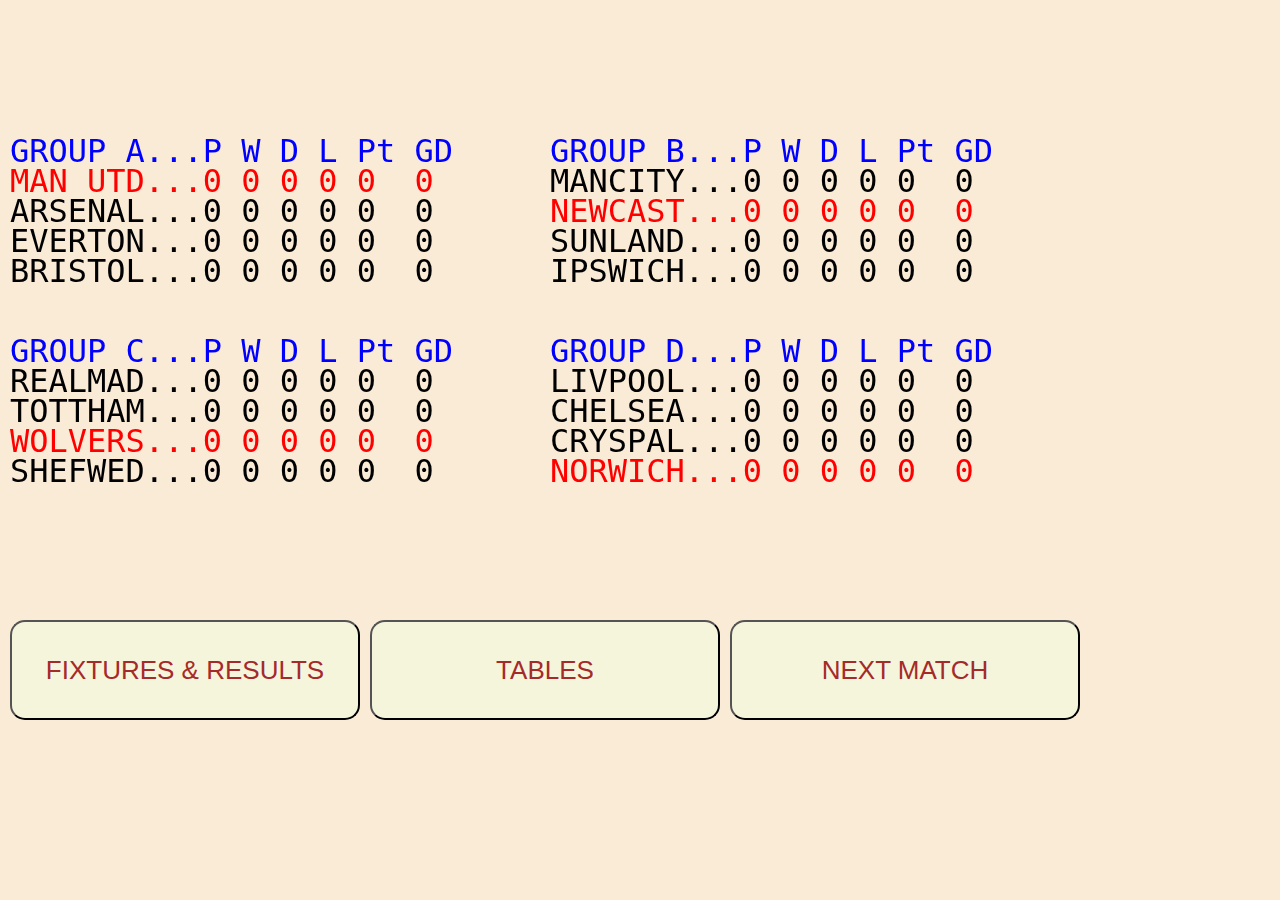
<file: index.html>
<!DOCTYPE html>
<html>

<head>
  <link rel="stylesheet" href="champ.css">
</head>
<title>CHAMP</title>

<div class="butts">
  <button id="fixres" onclick="fixres()">FIXTURES & RESULTS</button>
  <button id="tables" onclick="tables()">TABLES</button>
  <button id="match" onclick="match() ">NEXT MATCH</button>
  <button id="goal" onclick="goal_add() ">ADD</button>

</div>


<div class="league_hds">
  <p id="LGA_HD">GROUP A...P W D L Pt GF GA</p>
  <p id="LGB_HD">GROUP B...P W D L Pt GF GA</p>
  <p id="LGC_HD">GROUP C...P W D L Pt GF GA</p>
  <p id="LGD_HD">GROUP D...P W D L Pt GF GA</p>

</div>

<div class="league">

  <p id="LG0"></p>
  <p id="LG1"></p>
  <p id="LG2"></p>
  <p id="LG3"></p>
  <p id="LG4"></p>
  <p id="LG5"></p>
  <p id="LG6"></p>
  <p id="LG7"></p>
  <p id="LG8"></p>
  <p id="LG9"></p>
  <p id="LG10"></p>
  <p id="LG11"></p>
  <p id="LG12"></p>
  <p id="LG13"></p>
  <p id="LG14"></p>
  <p id="LG15"></p>

</div>

<div class="league_hds">

  <p id="fixhd_r1"></p>
  <p id="fixhd_r2"></p>
  <p id="fixhd_r3"></p>
  <p id="fixhd_r4"></p>
  <p id="fixhd_r5"></p>
  <p id="fixhd_r6"></p>

  <p id="qfhead"></p>
  <p id="sfhead"></p>
  <p id="fhead"></p>


</div>

<div class="fixture_list">

  <p id="fix0"></p>
  <p id="fix1"></p>
  <p id="fix2"></p>
  <p id="fix3"></p>
  <p id="fix4"></p>
  <p id="fix5"></p>
  <p id="fix6"></p>
  <p id="fix7"></p>

  <p id="fix8"></p>
  <p id="fix9"></p>
  <p id="fix10"></p>
  <p id="fix11"></p>
  <p id="fix12"></p>
  <p id="fix13"></p>
  <p id="fix14"></p>
  <p id="fix15"></p>

  <p id="fix16"></p>
  <p id="fix17"></p>
  <p id="fix18"></p>
  <p id="fix19"></p>
  <p id="fix20"></p>
  <p id="fix21"></p>
  <p id="fix22"></p>
  <p id="fix23"></p>

  <p id="fix24"></p>
  <p id="fix25"></p>
  <p id="fix26"></p>
  <p id="fix27"></p>
  <p id="fix28"></p>
  <p id="fix29"></p>
  <p id="fix30"></p>
  <p id="fix31"></p>

  <p id="fix32"></p>
  <p id="fix33"></p>
  <p id="fix34"></p>
  <p id="fix35"></p>
  <p id="fix36"></p>
  <p id="fix37"></p>
  <p id="fix38"></p>
  <p id="fix39"></p>

  <p id="fix40"></p>
  <p id="fix41"></p>
  <p id="fix42"></p>
  <p id="fix43"></p>
  <p id="fix44"></p>
  <p id="fix45"></p>
  <p id="fix46"></p>
  <p id="fix47"></p>
  <p id="fix48"></p>
  <p id="fix49"></p>
  <p id="fix50"></p>
  <p id="fix51"></p>
  <p id="fix52"></p>
  <p id="fix53"></p>
  <p id="fix54"></p>


  <p id="teama1"></p>
  <p id="teama2"></p>
  <p id="teama3"></p>
  <p id="teama4"></p>
  <p id="teama5"></p>
  <p id="teama6"></p>

  <p id="teamb1"></p>
  <p id="teamb2"></p>
  <p id="teamb3"></p>
  <p id="teamb4"></p>
  <p id="teamb5"></p>
  <p id="teamb6"></p>

  <p id="teamc1"></p>
  <p id="teamc2"></p>
  <p id="teamc3"></p>
  <p id="teamc4"></p>
  <p id="teamc5"></p>
  <p id="teamc6"></p>

  <p id="teamd1"></p>
  <p id="teamd2"></p>
  <p id="teamd3"></p>
  <p id="teamd4"></p>
  <p id="teamd5"></p>
  <p id="teamd6"></p>


  <p id="end_msg"></p>


</div>

<p id="match_hd"></p>
<p id="fix_main"></p>
<p id="teama_level"></p>
<p id="teamb_level"></p>
<p id="odds"></p>
<p id="timer"></p>

<div class="balls">

  <p id="ball1"></p>
  <p id="ball2"></p>
  <p id="ball3"></p>
  <p id="ball4"></p>
  <p id="ball5"></p>
  <p id="ball6"></p>
  <p id="ball7"></p>
  <p id="ball8"></p>
  <p id="ball9"></p>
  <p id="ball10"></p>

  <p id="ball_goal"></p>

</div>


<script src="champ.js"> </script>
</body>

</html>
</file>
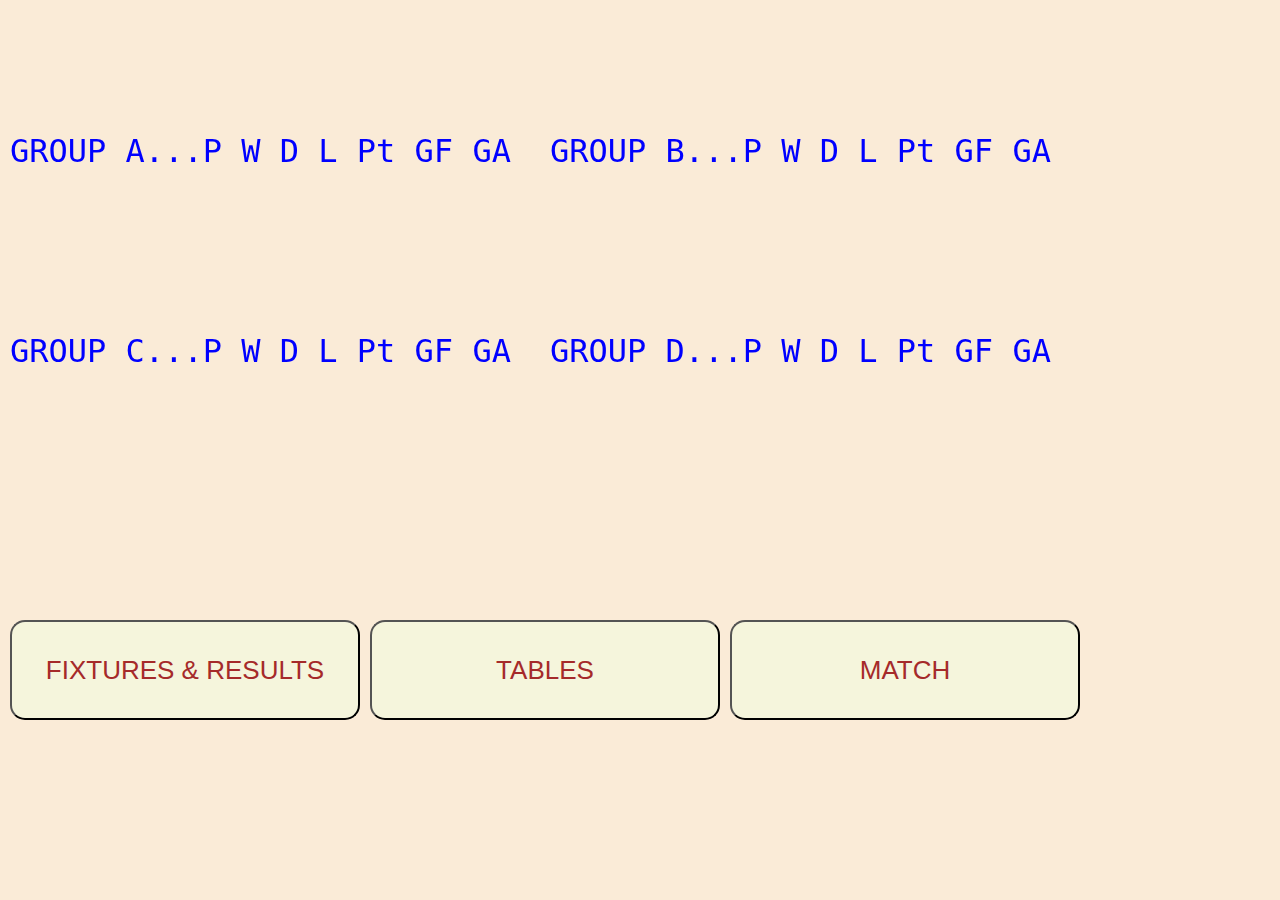
<file: champ.html>
<!DOCTYPE html>
<html>

<head>
  <link rel="stylesheet" href="champ.css">
</head>
<title>CHAMP</title>

<div class="butts">
  <button id="fixres" onclick="fixres()">FIXTURES & RESULTS</button>
  <button id="tables" onclick="tables()">TABLES</button>
  <button id="match" onclick="match() ">MATCH</button>
</div>


<div class="league_hds">
  <p id="LGA_HD">GROUP A...P W D L Pt GF GA</p>
  <p id="LGB_HD">GROUP B...P W D L Pt GF GA</p>
  <p id="LGC_HD">GROUP C...P W D L Pt GF GA</p>
  <p id="LGD_HD">GROUP D...P W D L Pt GF GA</p>

</div>

<div class="league">

  <p id="LG11"></p>
  <p id="LG12"></p>
  <p id="LG13"></p>
  <p id="LG14"></p>
  <p id="LG15"></p>
  <p id="LG16"></p>
  <p id="LG17"></p>
  <p id="LG18"></p>
  <p id="LG19"></p>
  <p id="LG20"></p>
  <p id="LG21"></p>
  <p id="LG22"></p>
  <p id="LG23"></p>
  <p id="LG24"></p>
  <p id="LG25"></p>
  <p id="LG26"></p>

</div>

<p id="fixhd_r1"></p>
<p id="fixhd_r2"></p>
<p id="fixhd_r3"></p>
<p id="fixhd_r4"></p>
<p id="fixhd_r5"></p>
<p id="fixhd_r6"></p>

<p id="qfhead"></p>

<div class="fixture_list">
  <p id="fix11"></p>
  <p id="fix12"></p>
  <p id="fix13"></p>
  <p id="fix14"></p>
  <p id="fix15"></p>
  <p id="fix16"></p>
  <p id="fix17"></p>
  <p id="fix18"></p>

  <p id="fix19"></p>
  <p id="fix20"></p>
  <p id="fix21"></p>
  <p id="fix22"></p>
  <p id="fix23"></p>
  <p id="fix24"></p>
  <p id="fix25"></p>
  <p id="fix26"></p>

  <p id="qf1"></p>
  <p id="qf2"></p>
  <p id="qf3"></p>
  <p id="qf4"></p>

</div>


<script src="champ.js"> </script>
</body>

</html>
</file>
<file: champ.css>
body {
  background-color: antiquewhite;
  color: black;
  font-family: monospace;
  font-size: 32px;
}

#odds {
  position: absolute;
  top: 270px;
  left: 30px;
  font-size: 30px;
  color: crimson;
}

.balls p {
  position: absolute;
  font-size: 50px;
  top: 400px;

}

#ball1 {
  left: 125px
}

#ball2 {
  left: 175px
}

#ball3 {
  left: 225px
}

#ball4 {
  left: 275px
}

#ball5 {
  left: 325px
}

#ball6 {
  left: 375px
}

#ball7 {
  left: 425px
}

#ball8 {
  left: 475px
}

#ball9 {
  left: 525px
}

#ball10 {
  left: 575px
}



.butts button {
  position: absolute;
  background-color: beige;
  color: brown;
  padding: 5px 15px;
  font-size: 26px;
  border-radius: 15px;
  width: 350px;
  height: 100px;
  top: 620px;
}

#goal {
  padding: 5px 15px;
  font-size: 20px;
  border-radius: 15px;
  width: 130px;
  height: 50px;
  top: 455px;
}

#ball_goal {
  top: 150px;
  left: 350px;
}

#fixres {
  left: 10px;
}

#tables {
  left: 370px;
}

#match {
  left: 730px;
}

.league_hds p {
  position: fixed;
  color: blue;

}

.league p {
  position: fixed;

}

#LGA_HD {
  top: 100px;
  left: 10px;
}

#LGB_HD {
  top: 100px;
  left: 550px;
}

#LGC_HD {
  top: 300px;
  left: 10px;
}

#LGD_HD {
  top: 300px;
  left: 550px;
}

#LG0 {
  top: 130px;
  left: 10px;
}

#LG1 {
  top: 160px;
  left: 10px;
}

#LG2 {
  top: 190px;
  left: 10px;
}

#LG3 {
  top: 220px;
  left: 10px;
}

#LG4 {
  top: 130px;
  left: 550px;
}

#LG5 {
  top: 160px;
  left: 550px;
}

#LG6 {
  top: 190px;
  left: 550px;
}

#LG7 {
  top: 220px;
  left: 550px;
}


#LG8 {
  top: 330px;
  left: 10px;
}

#LG9 {
  top: 360px;
  left: 10px;
}

#LG10 {
  top: 390px;
  left: 10px;
}

#LG11 {
  top: 420px;
  left: 10px;
}

#LG12 {
  top: 330px;
  left: 550px;
}

#LG13 {
  top: 360px;
  left: 550px;
}

#LG14 {
  top: 390px;
  left: 550px;
}

#LG15 {
  top: 420px;
  left: 550px;
}

.league_hds p {
  position: fixed;
  color: blue;
}

#fixhd_r1 {
  left: 10px;
  top: 10px;
}

#fixhd_r2 {
  left: 370px;
  top: 10px;
}

#fixhd_r3 {
  left: 730px;
  top: 10px;
}

#fixhd_r4 {
  left: 10px;
  top: 220px;
}

#fixhd_r5 {
  left: 370px;
  top: 220px;
}

#fixhd_r6 {
  left: 730px;
  top: 220px;
}

#qfhead {
  position: fixed;
  left: 42px;
  top: 440px;
}

#sfhead {
  position: fixed;
  left: 437px;
  top: 440px;
}

#fhead {
  position: fixed;
  left: 860px;
  top: 440px;
}


.fixture_list p {
  position: fixed;
  font-size: 20px;
}


#fix48 {
  left: 57px;
  top: 490px;
}

#fix49 {
  left: 57px;
  top: 510px;
}

#fix50 {
  left: 57px;
  top: 530px;
}

#fix51 {
  left: 57px;
  top: 550px;
}

#fix52 {
  left: 417px;
  top: 490px;
}

#fix53 {
  left: 417px;
  top: 510px;
}


#fix54 {
  left: 777px;
  top: 490px;
}

#match_hd {
  text-align: center;
  top: 50px;
  font-size: 50px;
}

#timer {
  position: absolute;
  top: 200px;
  left: 300px;
  font-family: 'Franklin Gothic Medium', 'Arial Narrow', Arial, sans-serif;
  font-size: 100px;
  color: blue;
}


#fix_main {
  text-align: center;
  top: 125px;
  font-size: 75px;
}

#teama_level {
  position: absolute;
  top: 220px;
  left: 30px;
  font-size: 30px;
  color: crimson;
}

#teamb_level {
  position: absolute;
  top: 220px;
  left: 920px;
  font-size: 30px;
  color: crimson;
}

#end_msg {
  position: fixed;
  font-size: 30px;
  left: 750px;
  top: 580px;
}

#teama1 {
  position: absolute;
  top: 60px;
  left: 58px;
  font-size: 20px;
  color: crimson;
}

#teama2 {
  position: absolute;
  top: 60px;
  left: 610px;
  font-size: 20px;
  color: crimson;
}

#teama3 {
  position: absolute;
  top: 60px;
  left: 778px;
  font-size: 20px;
  color: crimson;
}

#teama4 {
  position: absolute;
  top: 270px;
  left: 250px;
  font-size: 20px;
  color: crimson;
}

#teama5 {
  position: absolute;
  top: 270px;
  left: 418px;
  font-size: 20px;
  color: crimson;
}

#teama6 {
  position: absolute;
  top: 270px;
  left: 970px;
  font-size: 20px;
  color: crimson;
}


#teamb1 {
  position: absolute;
  top: 100px;
  left: 250px;
  font-size: 20px;
  color: crimson;
}

#teamb2 {
  position: absolute;
  top: 120px;
  left: 610px;
  font-size: 20px;
  color: crimson;
}

#teamb3 {
  position: absolute;
  top: 120px;
  left: 778px;
  font-size: 20px;
  color: crimson;
}

#teamb4 {
  position: absolute;
  top: 310px;
  left: 58px;
  font-size: 20px;
  color: crimson;
}

#teamb5 {
  position: absolute;
  top: 330px;
  left: 418px;
  font-size: 20px;
  color: crimson;
}

#teamb6 {
  position: absolute;
  top: 330px;
  left: 970px;
  font-size: 20px;
  color: crimson;
}


#teamc1 {
  position: absolute;
  top: 160px;
  left: 58px;
  font-size: 20px;
  color: crimson;
}

#teamc2 {
  position: absolute;
  top: 140px;
  left: 418px;
  font-size: 20px;
  color: crimson;
}

#teamc3 {
  position: absolute;
  top: 160px;
  left: 970px;
  font-size: 20px;
  color: crimson;
}

#teamc4 {
  position: absolute;
  top: 370px;
  left: 250px;
  font-size: 20px;
  color: crimson;
}

#teamc5 {
  position: absolute;
  top: 350px;
  left: 610px;
  font-size: 20px;
  color: crimson;
}

#teamc6 {
  position: absolute;
  top: 370px;
  left: 778px;
  font-size: 20px;
  color: crimson;
}

#teamd1 {
  position: absolute;
  top: 200px;
  left: 250px;
  font-size: 20px;
  color: crimson;
}

#teamd2 {
  position: absolute;
  top: 200px;
  left: 418px;
  font-size: 20px;
  color: crimson;
}

#teamd3 {
  position: absolute;
  top: 180px;
  left: 970px;
  font-size: 20px;
  color: crimson;
}

#teamd4 {
  position: absolute;
  top: 410px;
  left: 58px;
  font-size: 20px;
  color: crimson;
}

#teamd5 {
  position: absolute;
  top: 410px;
  left: 610px;
  font-size: 20px;
  color: crimson;
}

#teamd6 {
  position: absolute;
  top: 390px;
  left: 778px;
  font-size: 20px;
  color: crimson;
}
</file>
